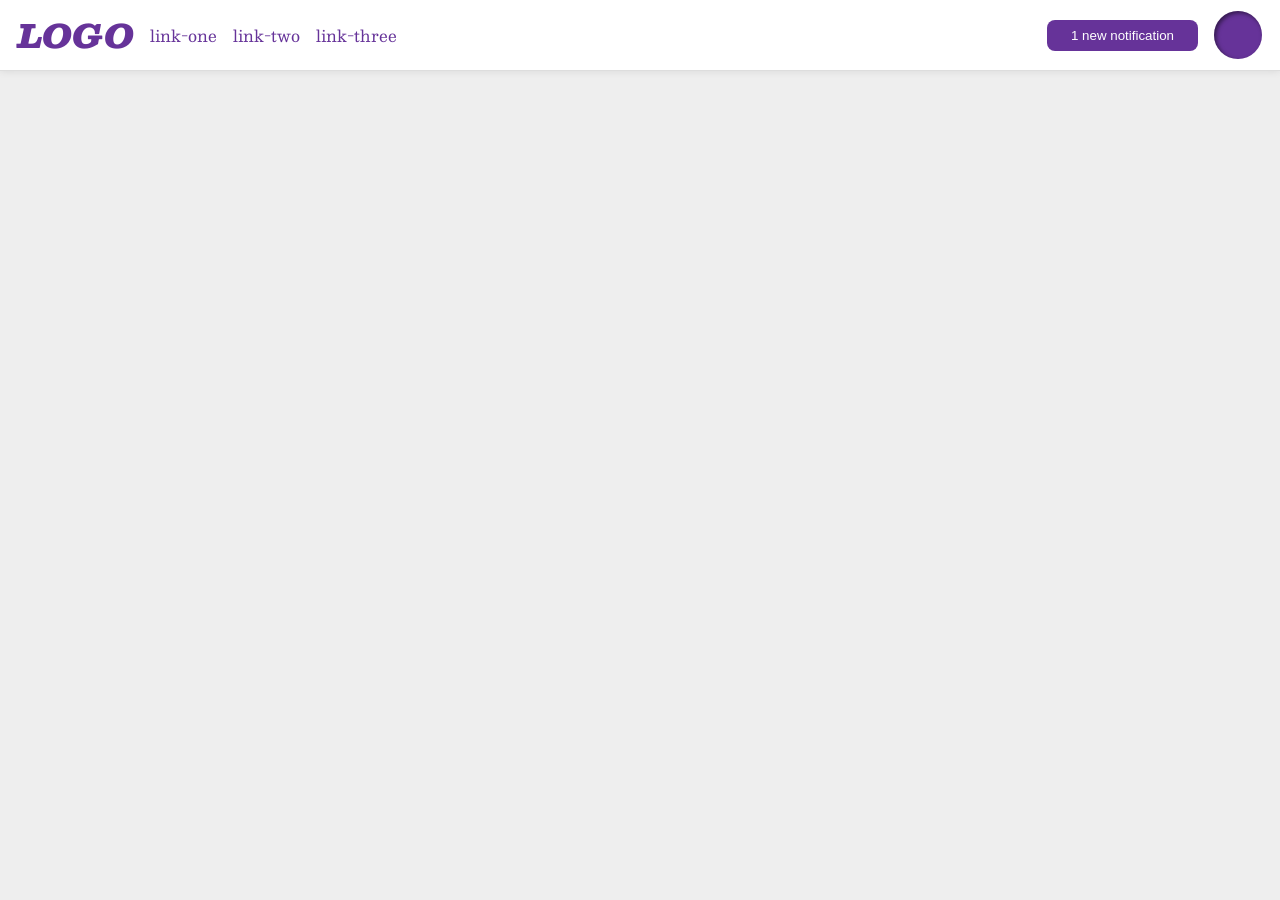
<file: foundations/flex/03-flex-header-2/index.html>
<!doctype html>
<html lang="en">
  <head>
    <meta charset="UTF-8" />
    <meta http-equiv="X-UA-Compatible" content="IE=edge" />
    <meta name="viewport" content="width=device-width, initial-scale=1.0" />
    <title>Flex Header 2</title>
    <link rel="stylesheet" href="style.css" />
  </head>
  <body>
    <div class="header">
      <div class="left">
        <div class="logo">LOGO</div>
        <ul class="links">
          <li><a href="https://google.com">link-one</a></li>
          <li><a href="https://google.com">link-two</a></li>
          <li><a href="https://google.com">link-three</a></li>
        </ul>
      </div>
      <div class="right">
        <button class="notifications">1 new notification</button>
        <div class="profile-image"></div>
      </div>
    </div>
  </body>
</html>
</file>
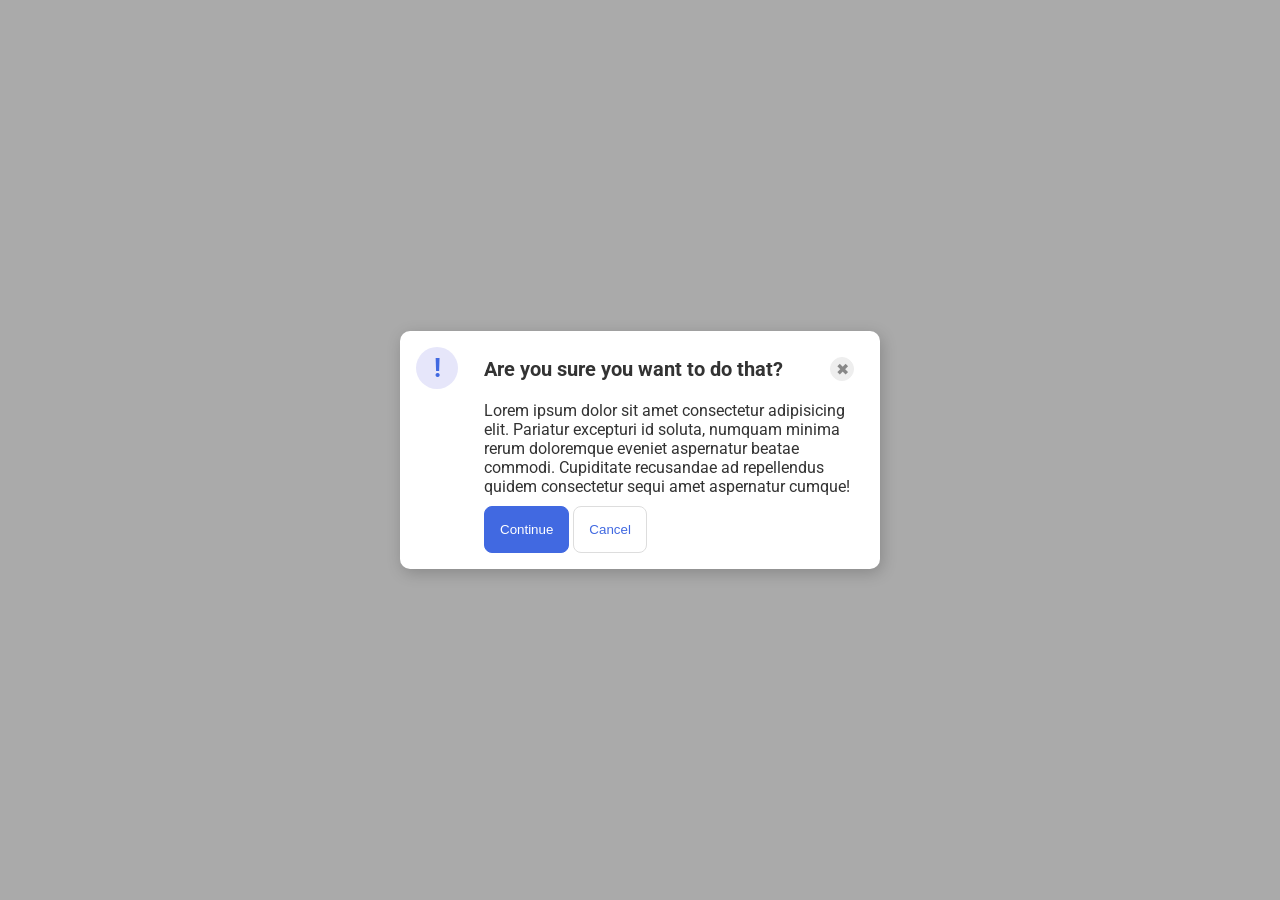
<file: foundations/flex/05-flex-modal/index.html>
<!doctype html>
<html lang="en">
  <head>
    <meta charset="UTF-8" />
    <meta http-equiv="X-UA-Compatible" content="IE=edge" />
    <meta name="viewport" content="width=device-width, initial-scale=1.0" />
    <link rel="stylesheet" href="style.css" />
    <title>Modal</title>
  </head>
  <body>
    <div class="modal">
      <div class="left">
        <div class="icon">!</div>
      </div>
      <div class="right">
        <div class="upper">
          <div class="header">Are you sure you want to do that?</div>
          <button class="close-button">✖</button>
        </div>
        <div class="text">
          Lorem ipsum dolor sit amet consectetur adipisicing elit. Pariatur
          excepturi id soluta, numquam minima rerum doloremque eveniet
          aspernatur beatae commodi. Cupiditate recusandae ad repellendus quidem
          consectetur sequi amet aspernatur cumque!
        </div>
        <button class="continue">Continue</button>
        <button class="cancel">Cancel</button>
      </div>
    </div>
  </body>
</html>
</file>
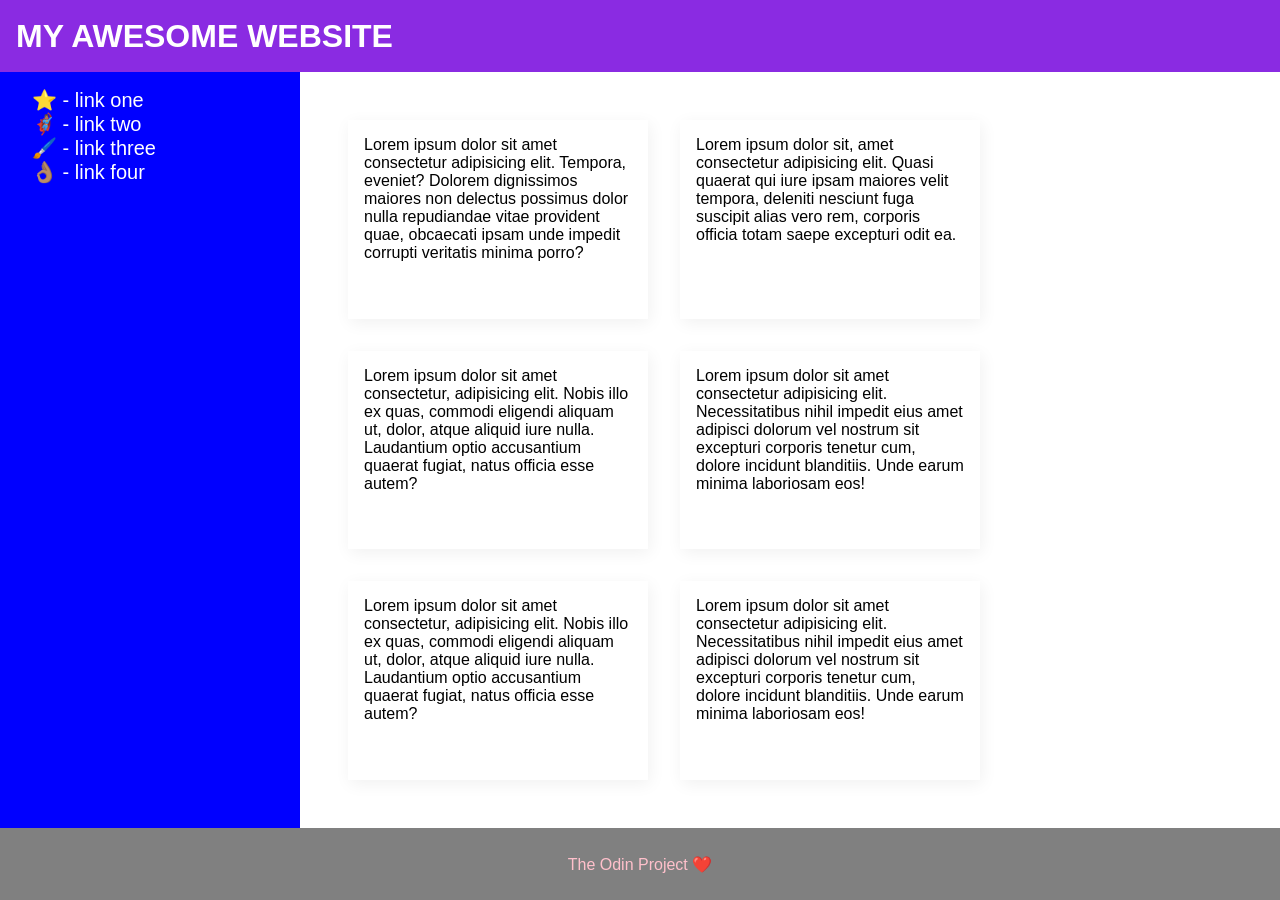
<file: foundations/flex/07-flex-layout-2/index.html>
<!doctype html>
<html lang="en">
  <head>
    <meta charset="UTF-8" />
    <meta http-equiv="X-UA-Compatible" content="IE=edge" />
    <meta name="viewport" content="width=device-width, initial-scale=1.0" />
    <title>The Holy Grail</title>
    <link rel="stylesheet" href="style.css" />
  </head>
  <body>
    <div class="header">MY AWESOME WEBSITE</div>
    <div class="body">
      <div class="sidebar">
        <ul>
          <li><a href="#">⭐ - link one</a></li>
          <li><a href="#">🦸🏽‍♂️ - link two</a></li>
          <li><a href="#">🖌️ - link three</a></li>
          <li><a href="#">👌🏽 - link four</a></li>
        </ul>
      </div>
      <div class="container">
        <div class="card">
          Lorem ipsum dolor sit amet consectetur adipisicing elit. Tempora,
          eveniet? Dolorem dignissimos maiores non delectus possimus dolor nulla
          repudiandae vitae provident quae, obcaecati ipsam unde impedit
          corrupti veritatis minima porro?
        </div>
        <div class="card">
          Lorem ipsum dolor sit, amet consectetur adipisicing elit. Quasi
          quaerat qui iure ipsam maiores velit tempora, deleniti nesciunt fuga
          suscipit alias vero rem, corporis officia totam saepe excepturi odit
          ea.
        </div>
        <div class="card">
          Lorem ipsum dolor sit amet consectetur, adipisicing elit. Nobis illo
          ex quas, commodi eligendi aliquam ut, dolor, atque aliquid iure nulla.
          Laudantium optio accusantium quaerat fugiat, natus officia esse autem?
        </div>
        <div class="card">
          Lorem ipsum dolor sit amet consectetur adipisicing elit.
          Necessitatibus nihil impedit eius amet adipisci dolorum vel nostrum
          sit excepturi corporis tenetur cum, dolore incidunt blanditiis. Unde
          earum minima laboriosam eos!
        </div>
        <div class="card">
          Lorem ipsum dolor sit amet consectetur, adipisicing elit. Nobis illo
          ex quas, commodi eligendi aliquam ut, dolor, atque aliquid iure nulla.
          Laudantium optio accusantium quaerat fugiat, natus officia esse autem?
        </div>
        <div class="card">
          Lorem ipsum dolor sit amet consectetur adipisicing elit.
          Necessitatibus nihil impedit eius amet adipisci dolorum vel nostrum
          sit excepturi corporis tenetur cum, dolore incidunt blanditiis. Unde
          earum minima laboriosam eos!
        </div>
      </div>
    </div>
    <div class="footer">The Odin Project ❤️</div>
  </body>
</html>
</file>
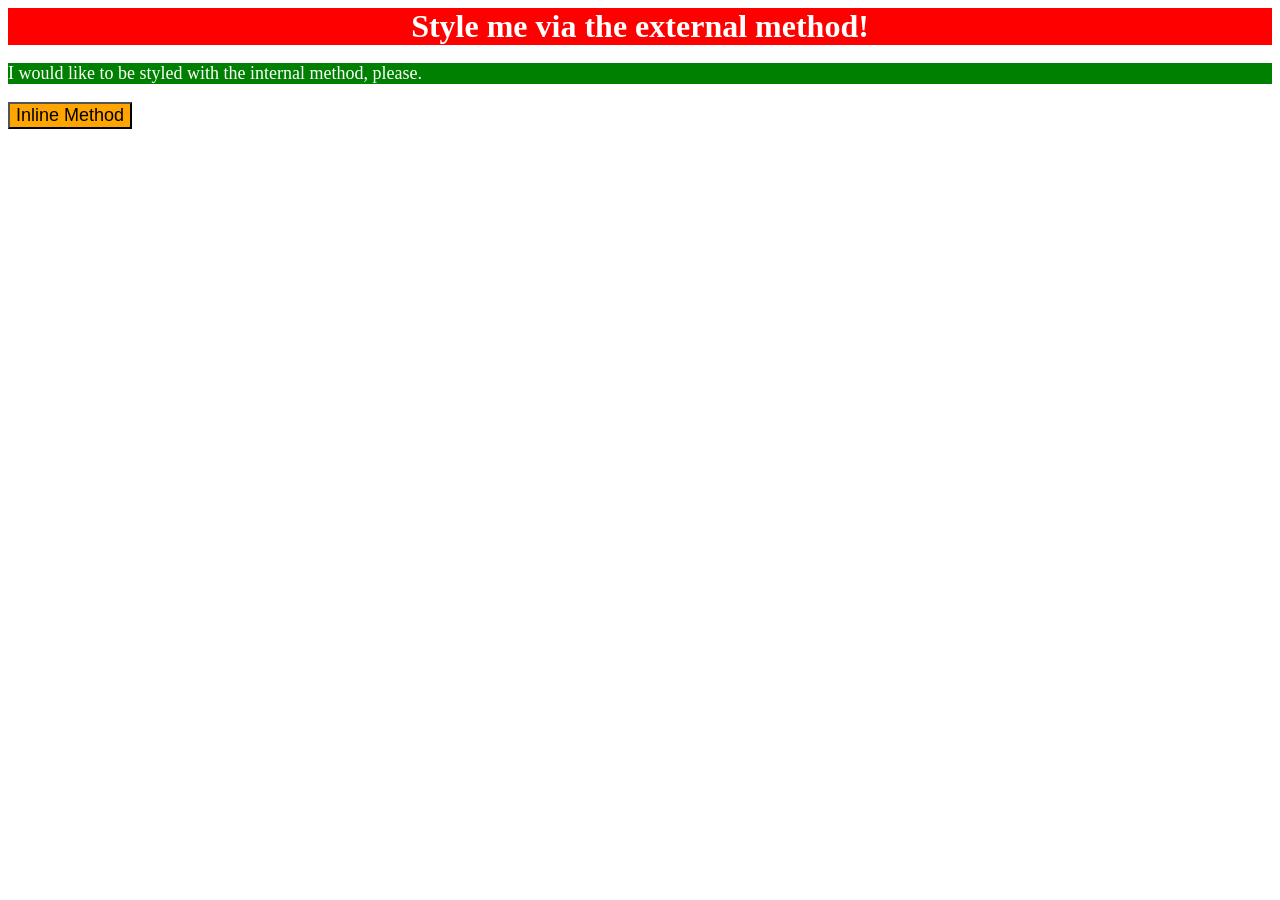
<file: foundations/intro-to-css/01-css-methods/index.html>
<!DOCTYPE html>
<html lang="en">
  <head>
    <meta charset="UTF-8" />
    <meta http-equiv="X-UA-Compatible" content="IE=edge" />
    <meta name="viewport" content="width=device-width, initial-scale=1.0" />
    <link rel="stylesheet" href="./styles.css" />
    <title>Methods for Adding CSS</title>
  </head>
  <body>
    <div>Style me via the external method!</div>
    <p>I would like to be styled with the internal method, please.</p>

    <button>Inline Method</button>
  </body>
</html>
</file>
<file: foundations/flex/03-flex-header-2/style.css>
/* this is some magical font-importing.  
you'll learn about it later. */
@import url('https://fonts.googleapis.com/css2?family=Besley:ital,wght@0,400;1,900&display=swap');

body {
  margin: 0;
  background: #eee;
  font-family: Besley, serif;
}

.header {
  background: white;
  border-bottom: 1px solid #ddd;
  box-shadow: 0 0 8px rgba(0,0,0,.1);
  display: flex;
  justify-content: space-between;
  padding: 8px;
}

.profile-image {
  background: rebeccapurple;
  box-shadow: inset 2px 2px 4px rgba(0,0,0,.5);
  border-radius: 50%;
  width: 48px;
  height: 48px;
  margin-right: 10px;

}

.logo {
  color: rebeccapurple;
  font-size: 32px;
  font-weight: 900;
  font-style: italic;
  margin-left: 10px;
}

button {
  border: none;
  border-radius: 8px;
  background: rebeccapurple;
  color: white;
  padding: 8px 24px;

}

a {
  /* this removes the line under our links */
  text-decoration: none;
  color: rebeccapurple;
  
}

ul {
  list-style-type: none;
  gap: 16px;
  display: flex;
  margin: 0;
  padding: 0;
}

.left,
.right{
  display: flex;
  align-items: center;
  gap: 16px;
}
</file>
<file: foundations/flex/05-flex-modal/style.css>
@import url('https://fonts.googleapis.com/css2?family=Roboto:wght@400;700&display=swap');

*{
  margin: 0;
  padding: 0;
  box-sizing: border-box;
}
html, body {
  height: 100%;
}


body {
  font-family: Roboto, sans-serif;
  margin: 0;
  background: #aaa;
  color: #333;
  /* I'll give you this one for free lol */
  display: flex;
  align-items: center;
  justify-content: center;
}

.modal {
  background: white;
  width: 480px;
  border-radius: 10px;
  box-shadow: 2px 4px 16px rgba(0,0,0,.2);
  display: flex;
  gap: 16px;
  padding: 16px;
}

.icon {
  color: royalblue;
  font-size: 26px;
  font-weight: 700;
  background: lavender;
  width: 42px;
  height: 42px;
  border-radius: 50%;
  display: flex;
  align-items: center;
  justify-content: center;
  flex-shrink: 0;
}

.close-button {
  background: #eee;
  border-radius: 50%;
  color: #888;
  font-weight: 400;
  font-size: 16px;
  height: 24px;
  width: 24px;
  display: flex;
  align-items: center;
  justify-content: center;
  border: 1px solid #eee;
  padding: 0;
}

button {
  cursor: pointer;
  padding: 8px 16px;
  border-radius: 8px;
}

button.continue {
  background: royalblue;
  border: 1px solid royalblue;
  color: white;
}

button.cancel {
  background: white;
  border: 1px solid #ddd;
  color: royalblue;
}

.upper{
  display: flex;
  justify-content: space-between;
  padding: 10px;
  
}

.header{
  font-size: 20px;
  font-weight: bold;
}

.text{
  padding: 10px;
}

.continue,
.cancel{
  padding: 15px;

}
.continue{
  margin-left: 10px;
}
</file>
<file: foundations/flex/07-flex-layout-2/style.css>
*{
  margin: 0 ;
  padding: 0;
  box-sizing: border-box;
}
body{
  font-family: -apple-system, BlinkMacSystemFont, 'Segoe UI', Roboto, Oxygen, Ubuntu, Cantarell, 'Open Sans', 'Helvetica Neue', sans-serif;
  min-height: 100vh;
  display: flex;
  flex-direction: column;
}
.body{
  flex: 1;
  display: flex;
}

.header{
  background-color: blueviolet;
  font-size: 32px;
  color: white;
  padding: 16px;
  display:flex;
  align-items: center;
  height: 72px;
  font-weight: 900;
}
.sidebar{
  background-color: blue;
  width: 300px;
  flex-shrink: 0;
  padding: 16px;
  
}
ul{
  list-style-type: none;
}
a{
  color: white;
  text-decoration: none;
  font-size: 20px;
  padding: 16px;
}
.card{
  border: 1px solid white;
  box-shadow: 2px 4px 16px rgba(0,0,0,.06);
  border: 4px;
  width:300px;
  padding: 16px;

}
.container{
  display: flex;
  flex-wrap: wrap;
  gap: 32px;
  padding: 48px;
}
.footer{
  display: flex;
  justify-content: center;
  align-items: center;
  color: pink;
  background-color: grey;
  text-align: center;
  padding: 16px;
  height: 72px;
}
</file>
<file: foundations/intro-to-css/01-css-methods/styles.css>
/* This is my solution */

/* .title{
    background-color: #ff0101;
}
h1{
    color: white; 
    text-align: center;
    font-weight: 800;
    font-size: 32px;
}

.text{
    background-color: #0c8000;
}
p{
    color:white;
    font-size: 18px;
}
button{
    background-color: #ffa500;
    font-size: 18px;

} */

/* Odin Project solution */
div{
  background-color: red;
  color: white;
  font-size: 32px;
  text-align: center;
  font-weight: bold;

}
p {
 background-color: green;
    color: white;
        font-size: 18px;
}
button{
    background-color: orange; font-size: 18px;
}
</file>
